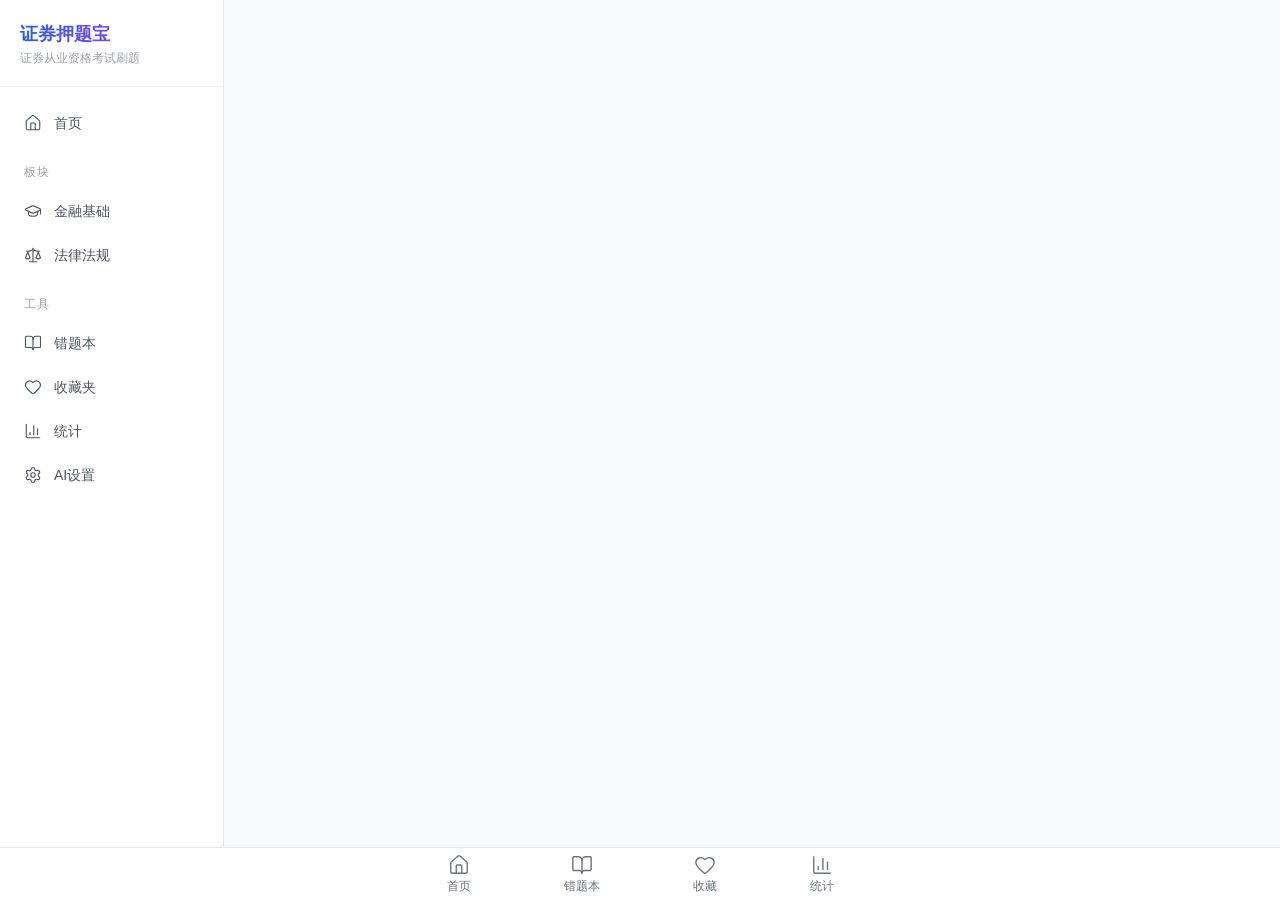
<file: index.html>
<!doctype html>
<html lang="zh-CN">
  <head>
    <meta charset="UTF-8" />
    <link rel="icon" type="image/svg+xml" href="./favicon.svg" />
    <meta name="viewport" content="width=device-width, initial-scale=1.0, maximum-scale=1.0, user-scalable=no, viewport-fit=cover" />
    <meta name="theme-color" content="#2563eb" />
    <meta name="description" content="证券从业资格考试刷题App - 证券押题宝" />
    <meta name="apple-mobile-web-app-capable" content="yes" />
    <meta name="apple-mobile-web-app-status-bar-style" content="default" />
    <meta name="apple-mobile-web-app-title" content="证券押题宝" />
    <link rel="apple-touch-icon" href="./icon-192.png" />
    <title>证券押题宝</title>
    <script type="module" crossorigin src="./assets/index-CIpTu9BQ.js"></script>
    <link rel="stylesheet" crossorigin href="./assets/index-sB0oRmTY.css">
  <link rel="manifest" href="./manifest.webmanifest"><script id="vite-plugin-pwa:register-sw" src="./registerSW.js"></script></head>
  <body>
    <div id="root"></div>
  </body>
</html>
</file>
<file: assets/index-sB0oRmTY.css>
/*! tailwindcss v4.3.1 | MIT License | https://tailwindcss.com */
@layer properties{@supports (((-webkit-hyphens:none)) and (not (margin-trim:inline))) or ((-moz-orient:inline) and (not (color:rgb(from red r g b)))){*,:before,:after,::backdrop{--tw-translate-x:0;--tw-translate-y:0;--tw-translate-z:0;--tw-rotate-x:initial;--tw-rotate-y:initial;--tw-rotate-z:initial;--tw-skew-x:initial;--tw-skew-y:initial;--tw-space-y-reverse:0;--tw-border-style:solid;--tw-gradient-position:initial;--tw-gradient-from:#0000;--tw-gradient-via:#0000;--tw-gradient-to:#0000;--tw-gradient-stops:initial;--tw-gradient-via-stops:initial;--tw-gradient-from-position:0%;--tw-gradient-via-position:50%;--tw-gradient-to-position:100%;--tw-leading:initial;--tw-font-weight:initial;--tw-tracking:initial;--tw-shadow:0 0 #0000;--tw-shadow-color:initial;--tw-shadow-alpha:100%;--tw-inset-shadow:0 0 #0000;--tw-inset-shadow-color:initial;--tw-inset-shadow-alpha:100%;--tw-ring-color:initial;--tw-ring-shadow:0 0 #0000;--tw-inset-ring-color:initial;--tw-inset-ring-shadow:0 0 #0000;--tw-ring-inset:initial;--tw-ring-offset-width:0px;--tw-ring-offset-color:#fff;--tw-ring-offset-shadow:0 0 #0000;--tw-blur:initial;--tw-brightness:initial;--tw-contrast:initial;--tw-grayscale:initial;--tw-hue-rotate:initial;--tw-invert:initial;--tw-opacity:initial;--tw-saturate:initial;--tw-sepia:initial;--tw-drop-shadow:initial;--tw-drop-shadow-color:initial;--tw-drop-shadow-alpha:100%;--tw-drop-shadow-size:initial;--tw-duration:initial;--tw-scale-x:1;--tw-scale-y:1;--tw-scale-z:1}}}@layer theme{:root,:host{--font-sans:ui-sans-serif, system-ui, sans-serif, "Apple Color Emoji", "Segoe UI Emoji", "Segoe UI Symbol", "Noto Color Emoji";--font-mono:ui-monospace, SFMono-Regular, Menlo, Monaco, Consolas, "Liberation Mono", "Courier New", monospace;--color-red-50:oklch(97.1% .013 17.38);--color-red-100:oklch(93.6% .032 17.717);--color-red-200:oklch(88.5% .062 18.334);--color-red-300:oklch(80.8% .114 19.571);--color-red-500:oklch(63.7% .237 25.331);--color-red-600:oklch(57.7% .245 27.325);--color-red-700:oklch(50.5% .213 27.518);--color-red-800:oklch(44.4% .177 26.899);--color-red-900:oklch(39.6% .141 25.723);--color-amber-400:oklch(82.8% .189 84.429);--color-amber-500:oklch(76.9% .188 70.08);--color-amber-600:oklch(66.6% .179 58.318);--color-green-50:oklch(98.2% .018 155.826);--color-green-100:oklch(96.2% .044 156.743);--color-green-200:oklch(92.5% .084 155.995);--color-green-300:oklch(87.1% .15 154.449);--color-green-400:oklch(79.2% .209 151.711);--color-green-500:oklch(72.3% .219 149.579);--color-green-600:oklch(62.7% .194 149.214);--color-green-700:oklch(52.7% .154 150.069);--color-green-800:oklch(44.8% .119 151.328);--color-green-900:oklch(39.3% .095 152.535);--color-blue-50:oklch(97% .014 254.604);--color-blue-100:oklch(93.2% .032 255.585);--color-blue-300:oklch(80.9% .105 251.813);--color-blue-400:oklch(70.7% .165 254.624);--color-blue-500:oklch(62.3% .214 259.815);--color-blue-600:oklch(54.6% .245 262.881);--color-blue-700:oklch(48.8% .243 264.376);--color-blue-900:oklch(37.9% .146 265.522);--color-purple-500:oklch(62.7% .265 303.9);--color-purple-600:oklch(55.8% .288 302.321);--color-gray-50:oklch(98.5% .002 247.839);--color-gray-100:oklch(96.7% .003 264.542);--color-gray-200:oklch(92.8% .006 264.531);--color-gray-300:oklch(87.2% .01 258.338);--color-gray-400:oklch(70.7% .022 261.325);--color-gray-500:oklch(55.1% .027 264.364);--color-gray-600:oklch(44.6% .03 256.802);--color-gray-700:oklch(37.3% .034 259.733);--color-gray-800:oklch(27.8% .033 256.848);--color-gray-900:oklch(21% .034 264.665);--color-white:#fff;--spacing:.25rem;--text-xs:.75rem;--text-xs--line-height:calc(1 / .75);--text-sm:.875rem;--text-sm--line-height:calc(1.25 / .875);--text-base:1rem;--text-base--line-height:calc(1.5 / 1);--text-lg:1.125rem;--text-lg--line-height:calc(1.75 / 1.125);--text-xl:1.25rem;--text-xl--line-height:calc(1.75 / 1.25);--text-2xl:1.5rem;--text-2xl--line-height:calc(2 / 1.5);--font-weight-medium:500;--font-weight-semibold:600;--font-weight-bold:700;--tracking-wider:.05em;--leading-relaxed:1.625;--radius-md:.375rem;--radius-lg:.5rem;--radius-xl:.75rem;--radius-2xl:1rem;--animate-spin:spin 1s linear infinite;--default-transition-duration:.15s;--default-transition-timing-function:cubic-bezier(.4, 0, .2, 1);--default-font-family:var(--font-sans);--default-mono-font-family:var(--font-mono)}}@layer base{*,:after,:before,::backdrop{box-sizing:border-box;border:0 solid;margin:0;padding:0}::file-selector-button{box-sizing:border-box;border:0 solid;margin:0;padding:0}html,:host{-webkit-text-size-adjust:100%;tab-size:4;line-height:1.5;font-family:var(--default-font-family,ui-sans-serif, system-ui, sans-serif, "Apple Color Emoji", "Segoe UI Emoji", "Segoe UI Symbol", "Noto Color Emoji");font-feature-settings:var(--default-font-feature-settings,normal);font-variation-settings:var(--default-font-variation-settings,normal);-webkit-tap-highlight-color:transparent}hr{height:0;color:inherit;border-top-width:1px}abbr:where([title]){-webkit-text-decoration:underline dotted;text-decoration:underline dotted}h1,h2,h3,h4,h5,h6{font-size:inherit;font-weight:inherit}a{color:inherit;-webkit-text-decoration:inherit;-webkit-text-decoration:inherit;-webkit-text-decoration:inherit;-webkit-text-decoration:inherit;text-decoration:inherit}b,strong{font-weight:bolder}code,kbd,samp,pre{font-family:var(--default-mono-font-family,ui-monospace, SFMono-Regular, Menlo, Monaco, Consolas, "Liberation Mono", "Courier New", monospace);font-feature-settings:var(--default-mono-font-feature-settings,normal);font-variation-settings:var(--default-mono-font-variation-settings,normal);font-size:1em}small{font-size:80%}sub,sup{vertical-align:baseline;font-size:75%;line-height:0;position:relative}sub{bottom:-.25em}sup{top:-.5em}table{text-indent:0;border-color:inherit;border-collapse:collapse}:-moz-focusring{outline:auto}progress{vertical-align:baseline}summary{display:list-item}ol,ul,menu{list-style:none}img,svg,video,canvas,audio,iframe,embed,object{vertical-align:middle;display:block}img,video{max-width:100%;height:auto}button,input,select,optgroup,textarea{font:inherit;font-feature-settings:inherit;font-variation-settings:inherit;letter-spacing:inherit;color:inherit;opacity:1;background-color:#0000;border-radius:0}::file-selector-button{font:inherit;font-feature-settings:inherit;font-variation-settings:inherit;letter-spacing:inherit;color:inherit;opacity:1;background-color:#0000;border-radius:0}:where(select:is([multiple],[size])) optgroup{font-weight:bolder}:where(select:is([multiple],[size])) optgroup option{padding-inline-start:20px}::file-selector-button{margin-inline-end:4px}::placeholder{opacity:1}@supports (not ((-webkit-appearance:-apple-pay-button))) or (contain-intrinsic-size:1px){::placeholder{color:currentColor}@supports (color:color-mix(in lab, red, red)){::placeholder{color:color-mix(in oklab, currentcolor 50%, transparent)}}}textarea{resize:vertical}::-webkit-search-decoration{-webkit-appearance:none}::-webkit-date-and-time-value{min-height:1lh;text-align:inherit}::-webkit-datetime-edit{display:inline-flex}::-webkit-datetime-edit-fields-wrapper{padding:0}::-webkit-datetime-edit{padding-block:0}::-webkit-datetime-edit-year-field{padding-block:0}::-webkit-datetime-edit-month-field{padding-block:0}::-webkit-datetime-edit-day-field{padding-block:0}::-webkit-datetime-edit-hour-field{padding-block:0}::-webkit-datetime-edit-minute-field{padding-block:0}::-webkit-datetime-edit-second-field{padding-block:0}::-webkit-datetime-edit-millisecond-field{padding-block:0}::-webkit-datetime-edit-meridiem-field{padding-block:0}::-webkit-calendar-picker-indicator{line-height:1}:-moz-ui-invalid{box-shadow:none}button,input:where([type=button],[type=reset],[type=submit]){appearance:button}::file-selector-button{appearance:button}::-webkit-inner-spin-button{height:auto}::-webkit-outer-spin-button{height:auto}[hidden]:where(:not([hidden=until-found])){display:none!important}}@layer components;@layer utilities{.absolute{position:absolute}.fixed{position:fixed}.relative{position:relative}.sticky{position:sticky}.inset-0{inset:0}.top-0{top:0}.top-1\/2{top:50%}.top-full{top:100%}.right-0{right:0}.right-3{right:calc(var(--spacing) * 3)}.bottom-0{bottom:0}.left-0{left:0}.z-10{z-index:10}.z-40{z-index:40}.z-50{z-index:50}.mx-auto{margin-inline:auto}.mt-0\.5{margin-top:calc(var(--spacing) * .5)}.mt-1{margin-top:var(--spacing)}.mt-2{margin-top:calc(var(--spacing) * 2)}.mt-3{margin-top:calc(var(--spacing) * 3)}.mt-4{margin-top:calc(var(--spacing) * 4)}.mt-5{margin-top:calc(var(--spacing) * 5)}.mt-6{margin-top:calc(var(--spacing) * 6)}.mt-8{margin-top:calc(var(--spacing) * 8)}.mb-1{margin-bottom:var(--spacing)}.mb-2{margin-bottom:calc(var(--spacing) * 2)}.mb-3{margin-bottom:calc(var(--spacing) * 3)}.mb-4{margin-bottom:calc(var(--spacing) * 4)}.mb-6{margin-bottom:calc(var(--spacing) * 6)}.-ml-1\.5{margin-left:calc(var(--spacing) * -1.5)}.-ml-2{margin-left:calc(var(--spacing) * -2)}.ml-3{margin-left:calc(var(--spacing) * 3)}.line-clamp-2{-webkit-line-clamp:2;-webkit-box-orient:vertical;display:-webkit-box;overflow:hidden}.block{display:block}.flex{display:flex}.grid{display:grid}.hidden{display:none}.aspect-square{aspect-ratio:1}.h-1{height:var(--spacing)}.h-2{height:calc(var(--spacing) * 2)}.h-3{height:calc(var(--spacing) * 3)}.h-7{height:calc(var(--spacing) * 7)}.h-8{height:calc(var(--spacing) * 8)}.h-12{height:calc(var(--spacing) * 12)}.h-32{height:calc(var(--spacing) * 32)}.h-full{height:100%}.max-h-64{max-height:calc(var(--spacing) * 64)}.max-h-\[60vh\]{max-height:60vh}.min-h-\[4px\]{min-height:4px}.min-h-screen{min-height:100vh}.w-3{width:calc(var(--spacing) * 3)}.w-7{width:calc(var(--spacing) * 7)}.w-8{width:calc(var(--spacing) * 8)}.w-12{width:calc(var(--spacing) * 12)}.w-56{width:calc(var(--spacing) * 56)}.w-\[calc\(100vw-2rem\)\]{width:calc(100vw - 2rem)}.w-full{width:100%}.max-w-\[85\%\]{max-width:85%}.max-w-\[400px\]{max-width:400px}.min-w-0{min-width:0}.flex-1{flex:1}.flex-shrink-0{flex-shrink:0}.-translate-y-1\/2{--tw-translate-y:calc(calc(1 / 2 * 100%) * -1);translate:var(--tw-translate-x) var(--tw-translate-y)}.transform{transform:var(--tw-rotate-x,) var(--tw-rotate-y,) var(--tw-rotate-z,) var(--tw-skew-x,) var(--tw-skew-y,)}.animate-spin{animation:var(--animate-spin)}.cursor-default{cursor:default}.cursor-pointer{cursor:pointer}.list-inside{list-style-position:inside}.list-disc{list-style-type:disc}.grid-cols-2{grid-template-columns:repeat(2,minmax(0,1fr))}.grid-cols-3{grid-template-columns:repeat(3,minmax(0,1fr))}.grid-cols-4{grid-template-columns:repeat(4,minmax(0,1fr))}.grid-cols-8{grid-template-columns:repeat(8,minmax(0,1fr))}.flex-col{flex-direction:column}.flex-wrap{flex-wrap:wrap}.items-center{align-items:center}.items-end{align-items:flex-end}.justify-around{justify-content:space-around}.justify-between{justify-content:space-between}.justify-center{justify-content:center}.justify-end{justify-content:flex-end}.gap-1{gap:var(--spacing)}.gap-1\.5{gap:calc(var(--spacing) * 1.5)}.gap-2{gap:calc(var(--spacing) * 2)}.gap-3{gap:calc(var(--spacing) * 3)}.gap-4{gap:calc(var(--spacing) * 4)}:where(.space-y-1>:not(:last-child)){--tw-space-y-reverse:0;margin-block-start:calc(var(--spacing) * var(--tw-space-y-reverse));margin-block-end:calc(var(--spacing) * calc(1 - var(--tw-space-y-reverse)))}:where(.space-y-2\.5>:not(:last-child)){--tw-space-y-reverse:0;margin-block-start:calc(calc(var(--spacing) * 2.5) * var(--tw-space-y-reverse));margin-block-end:calc(calc(var(--spacing) * 2.5) * calc(1 - var(--tw-space-y-reverse)))}:where(.space-y-3>:not(:last-child)){--tw-space-y-reverse:0;margin-block-start:calc(calc(var(--spacing) * 3) * var(--tw-space-y-reverse));margin-block-end:calc(calc(var(--spacing) * 3) * calc(1 - var(--tw-space-y-reverse)))}:where(.space-y-4>:not(:last-child)){--tw-space-y-reverse:0;margin-block-start:calc(calc(var(--spacing) * 4) * var(--tw-space-y-reverse));margin-block-end:calc(calc(var(--spacing) * 4) * calc(1 - var(--tw-space-y-reverse)))}.overflow-hidden{overflow:hidden}.overflow-y-auto{overflow-y:auto}.rounded{border-radius:.25rem}.rounded-2xl{border-radius:var(--radius-2xl)}.rounded-full{border-radius:3.40282e38px}.rounded-lg{border-radius:var(--radius-lg)}.rounded-xl{border-radius:var(--radius-xl)}.rounded-t-md{border-top-left-radius:var(--radius-md);border-top-right-radius:var(--radius-md)}.border{border-style:var(--tw-border-style);border-width:1px}.border-2{border-style:var(--tw-border-style);border-width:2px}.border-t{border-top-style:var(--tw-border-style);border-top-width:1px}.border-r{border-right-style:var(--tw-border-style);border-right-width:1px}.border-b{border-bottom-style:var(--tw-border-style);border-bottom-width:1px}.border-blue-500{border-color:var(--color-blue-500)}.border-gray-100{border-color:var(--color-gray-100)}.border-gray-200{border-color:var(--color-gray-200)}.border-gray-300{border-color:var(--color-gray-300)}.border-green-200{border-color:var(--color-green-200)}.border-green-300{border-color:var(--color-green-300)}.border-green-500{border-color:var(--color-green-500)}.border-red-200{border-color:var(--color-red-200)}.border-red-300{border-color:var(--color-red-300)}.border-red-500{border-color:var(--color-red-500)}.border-t-transparent{border-top-color:#0000}.bg-blue-50{background-color:var(--color-blue-50)}.bg-blue-100{background-color:var(--color-blue-100)}.bg-blue-500{background-color:var(--color-blue-500)}.bg-blue-600{background-color:var(--color-blue-600)}.bg-gray-50{background-color:var(--color-gray-50)}.bg-gray-100{background-color:var(--color-gray-100)}.bg-green-50{background-color:var(--color-green-50)}.bg-green-100{background-color:var(--color-green-100)}.bg-green-500{background-color:var(--color-green-500)}.bg-red-50{background-color:var(--color-red-50)}.bg-red-100{background-color:var(--color-red-100)}.bg-red-500{background-color:var(--color-red-500)}.bg-white{background-color:var(--color-white)}.bg-gradient-to-br{--tw-gradient-position:to bottom right in oklab;background-image:linear-gradient(var(--tw-gradient-stops))}.bg-gradient-to-r{--tw-gradient-position:to right in oklab;background-image:linear-gradient(var(--tw-gradient-stops))}.from-blue-500{--tw-gradient-from:var(--color-blue-500);--tw-gradient-stops:var(--tw-gradient-via-stops,var(--tw-gradient-position), var(--tw-gradient-from) var(--tw-gradient-from-position), var(--tw-gradient-to) var(--tw-gradient-to-position))}.from-blue-600{--tw-gradient-from:var(--color-blue-600);--tw-gradient-stops:var(--tw-gradient-via-stops,var(--tw-gradient-position), var(--tw-gradient-from) var(--tw-gradient-from-position), var(--tw-gradient-to) var(--tw-gradient-to-position))}.from-gray-500{--tw-gradient-from:var(--color-gray-500);--tw-gradient-stops:var(--tw-gradient-via-stops,var(--tw-gradient-position), var(--tw-gradient-from) var(--tw-gradient-from-position), var(--tw-gradient-to) var(--tw-gradient-to-position))}.from-green-400{--tw-gradient-from:var(--color-green-400);--tw-gradient-stops:var(--tw-gradient-via-stops,var(--tw-gradient-position), var(--tw-gradient-from) var(--tw-gradient-from-position), var(--tw-gradient-to) var(--tw-gradient-to-position))}.from-purple-500{--tw-gradient-from:var(--color-purple-500);--tw-gradient-stops:var(--tw-gradient-via-stops,var(--tw-gradient-position), var(--tw-gradient-from) var(--tw-gradient-from-position), var(--tw-gradient-to) var(--tw-gradient-to-position))}.to-blue-600{--tw-gradient-to:var(--color-blue-600);--tw-gradient-stops:var(--tw-gradient-via-stops,var(--tw-gradient-position), var(--tw-gradient-from) var(--tw-gradient-from-position), var(--tw-gradient-to) var(--tw-gradient-to-position))}.to-gray-600{--tw-gradient-to:var(--color-gray-600);--tw-gradient-stops:var(--tw-gradient-via-stops,var(--tw-gradient-position), var(--tw-gradient-from) var(--tw-gradient-from-position), var(--tw-gradient-to) var(--tw-gradient-to-position))}.to-green-500{--tw-gradient-to:var(--color-green-500);--tw-gradient-stops:var(--tw-gradient-via-stops,var(--tw-gradient-position), var(--tw-gradient-from) var(--tw-gradient-from-position), var(--tw-gradient-to) var(--tw-gradient-to-position))}.to-purple-500{--tw-gradient-to:var(--color-purple-500);--tw-gradient-stops:var(--tw-gradient-via-stops,var(--tw-gradient-position), var(--tw-gradient-from) var(--tw-gradient-from-position), var(--tw-gradient-to) var(--tw-gradient-to-position))}.to-purple-600{--tw-gradient-to:var(--color-purple-600);--tw-gradient-stops:var(--tw-gradient-via-stops,var(--tw-gradient-position), var(--tw-gradient-from) var(--tw-gradient-from-position), var(--tw-gradient-to) var(--tw-gradient-to-position))}.bg-clip-text{-webkit-background-clip:text;background-clip:text}.fill-red-500{fill:var(--color-red-500)}.p-1{padding:var(--spacing)}.p-1\.5{padding:calc(var(--spacing) * 1.5)}.p-2{padding:calc(var(--spacing) * 2)}.p-3{padding:calc(var(--spacing) * 3)}.p-3\.5{padding:calc(var(--spacing) * 3.5)}.p-4{padding:calc(var(--spacing) * 4)}.p-6{padding:calc(var(--spacing) * 6)}.px-2{padding-inline:calc(var(--spacing) * 2)}.px-3{padding-inline:calc(var(--spacing) * 3)}.px-4{padding-inline:calc(var(--spacing) * 4)}.px-5{padding-inline:calc(var(--spacing) * 5)}.px-6{padding-inline:calc(var(--spacing) * 6)}.py-0\.5{padding-block:calc(var(--spacing) * .5)}.py-1{padding-block:var(--spacing)}.py-1\.5{padding-block:calc(var(--spacing) * 1.5)}.py-2{padding-block:calc(var(--spacing) * 2)}.py-2\.5{padding-block:calc(var(--spacing) * 2.5)}.py-3{padding-block:calc(var(--spacing) * 3)}.py-4{padding-block:calc(var(--spacing) * 4)}.py-5{padding-block:calc(var(--spacing) * 5)}.py-6{padding-block:calc(var(--spacing) * 6)}.py-8{padding-block:calc(var(--spacing) * 8)}.py-16{padding-block:calc(var(--spacing) * 16)}.pt-2{padding-top:calc(var(--spacing) * 2)}.pt-3{padding-top:calc(var(--spacing) * 3)}.pr-10{padding-right:calc(var(--spacing) * 10)}.pb-1{padding-bottom:var(--spacing)}.pb-8{padding-bottom:calc(var(--spacing) * 8)}.pb-16{padding-bottom:calc(var(--spacing) * 16)}.text-center{text-align:center}.text-left{text-align:left}.text-2xl{font-size:var(--text-2xl);line-height:var(--tw-leading,var(--text-2xl--line-height))}.text-base{font-size:var(--text-base);line-height:var(--tw-leading,var(--text-base--line-height))}.text-lg{font-size:var(--text-lg);line-height:var(--tw-leading,var(--text-lg--line-height))}.text-sm{font-size:var(--text-sm);line-height:var(--tw-leading,var(--text-sm--line-height))}.text-xl{font-size:var(--text-xl);line-height:var(--tw-leading,var(--text-xl--line-height))}.text-xs{font-size:var(--text-xs);line-height:var(--tw-leading,var(--text-xs--line-height))}.leading-relaxed{--tw-leading:var(--leading-relaxed);line-height:var(--leading-relaxed)}.font-bold{--tw-font-weight:var(--font-weight-bold);font-weight:var(--font-weight-bold)}.font-medium{--tw-font-weight:var(--font-weight-medium);font-weight:var(--font-weight-medium)}.font-semibold{--tw-font-weight:var(--font-weight-semibold);font-weight:var(--font-weight-semibold)}.tracking-wider{--tw-tracking:var(--tracking-wider);letter-spacing:var(--tracking-wider)}.whitespace-pre-wrap{white-space:pre-wrap}.text-amber-500{color:var(--color-amber-500)}.text-amber-600{color:var(--color-amber-600)}.text-blue-500{color:var(--color-blue-500)}.text-blue-600{color:var(--color-blue-600)}.text-blue-700{color:var(--color-blue-700)}.text-gray-300{color:var(--color-gray-300)}.text-gray-400{color:var(--color-gray-400)}.text-gray-500{color:var(--color-gray-500)}.text-gray-600{color:var(--color-gray-600)}.text-gray-700{color:var(--color-gray-700)}.text-gray-800{color:var(--color-gray-800)}.text-gray-900{color:var(--color-gray-900)}.text-green-500{color:var(--color-green-500)}.text-green-600{color:var(--color-green-600)}.text-green-700{color:var(--color-green-700)}.text-purple-500{color:var(--color-purple-500)}.text-red-500{color:var(--color-red-500)}.text-red-600{color:var(--color-red-600)}.text-red-700{color:var(--color-red-700)}.text-transparent{color:#0000}.text-white{color:var(--color-white)}.uppercase{text-transform:uppercase}.italic{font-style:italic}.opacity-80{opacity:.8}.shadow-md{--tw-shadow:0 4px 6px -1px var(--tw-shadow-color,#0000001a), 0 2px 4px -2px var(--tw-shadow-color,#0000001a);box-shadow:var(--tw-inset-shadow), var(--tw-inset-ring-shadow), var(--tw-ring-offset-shadow), var(--tw-ring-shadow), var(--tw-shadow)}.shadow-sm{--tw-shadow:0 1px 3px 0 var(--tw-shadow-color,#0000001a), 0 1px 2px -1px var(--tw-shadow-color,#0000001a);box-shadow:var(--tw-inset-shadow), var(--tw-inset-ring-shadow), var(--tw-ring-offset-shadow), var(--tw-ring-shadow), var(--tw-shadow)}.shadow-xl{--tw-shadow:0 20px 25px -5px var(--tw-shadow-color,#0000001a), 0 8px 10px -6px var(--tw-shadow-color,#0000001a);box-shadow:var(--tw-inset-shadow), var(--tw-inset-ring-shadow), var(--tw-ring-offset-shadow), var(--tw-ring-shadow), var(--tw-shadow)}.ring-2{--tw-ring-shadow:var(--tw-ring-inset,) 0 0 0 calc(2px + var(--tw-ring-offset-width)) var(--tw-ring-color,currentcolor);box-shadow:var(--tw-inset-shadow), var(--tw-inset-ring-shadow), var(--tw-ring-offset-shadow), var(--tw-ring-shadow), var(--tw-shadow)}.ring-blue-500{--tw-ring-color:var(--color-blue-500)}.filter{filter:var(--tw-blur,) var(--tw-brightness,) var(--tw-contrast,) var(--tw-grayscale,) var(--tw-hue-rotate,) var(--tw-invert,) var(--tw-saturate,) var(--tw-sepia,) var(--tw-drop-shadow,)}.transition-all{transition-property:all;transition-timing-function:var(--tw-ease,var(--default-transition-timing-function));transition-duration:var(--tw-duration,var(--default-transition-duration))}.transition-colors{transition-property:color,background-color,border-color,outline-color,text-decoration-color,fill,stroke,--tw-gradient-from,--tw-gradient-via,--tw-gradient-to;transition-timing-function:var(--tw-ease,var(--default-transition-timing-function));transition-duration:var(--tw-duration,var(--default-transition-duration))}.transition-transform{transition-property:transform,translate,scale,rotate;transition-timing-function:var(--tw-ease,var(--default-transition-timing-function));transition-duration:var(--tw-duration,var(--default-transition-duration))}.duration-300{--tw-duration:.3s;transition-duration:.3s}.duration-500{--tw-duration:.5s;transition-duration:.5s}@media (hover:hover){.hover\:border-blue-400:hover{border-color:var(--color-blue-400)}.hover\:bg-gray-50:hover{background-color:var(--color-gray-50)}.hover\:bg-gray-100:hover{background-color:var(--color-gray-100)}.hover\:bg-gray-200:hover{background-color:var(--color-gray-200)}.hover\:bg-green-200:hover{background-color:var(--color-green-200)}.hover\:bg-red-200:hover{background-color:var(--color-red-200)}.hover\:text-blue-600:hover{color:var(--color-blue-600)}.hover\:text-red-500:hover{color:var(--color-red-500)}}.focus\:border-blue-400:focus{border-color:var(--color-blue-400)}.focus\:outline-none:focus{--tw-outline-style:none;outline-style:none}.active\:scale-95:active{--tw-scale-x:95%;--tw-scale-y:95%;--tw-scale-z:95%;scale:var(--tw-scale-x) var(--tw-scale-y)}.active\:scale-\[0\.98\]:active{scale:.98}.active\:bg-gray-200:active{background-color:var(--color-gray-200)}.disabled\:opacity-40:disabled{opacity:.4}.disabled\:opacity-50:disabled{opacity:.5}@media (width>=48rem){.md\:ml-56{margin-left:calc(var(--spacing) * 56)}.md\:block{display:block}.md\:flex{display:flex}.md\:hidden{display:none}.md\:flex-col{flex-direction:column}:where(.md\:space-y-4>:not(:last-child)){--tw-space-y-reverse:0;margin-block-start:calc(calc(var(--spacing) * 4) * var(--tw-space-y-reverse));margin-block-end:calc(calc(var(--spacing) * 4) * calc(1 - var(--tw-space-y-reverse)))}.md\:p-5{padding:calc(var(--spacing) * 5)}.md\:px-6{padding-inline:calc(var(--spacing) * 6)}.md\:pb-0{padding-bottom:0}@media (hover:hover){.md\:hover\:shadow-md:hover{--tw-shadow:0 4px 6px -1px var(--tw-shadow-color,#0000001a), 0 2px 4px -2px var(--tw-shadow-color,#0000001a);box-shadow:var(--tw-inset-shadow), var(--tw-inset-ring-shadow), var(--tw-ring-offset-shadow), var(--tw-ring-shadow), var(--tw-shadow)}}}@media (prefers-color-scheme:dark){.dark\:border-gray-600{border-color:var(--color-gray-600)}.dark\:border-gray-700{border-color:var(--color-gray-700)}.dark\:border-gray-800{border-color:var(--color-gray-800)}.dark\:border-green-800{border-color:var(--color-green-800)}.dark\:border-red-800{border-color:var(--color-red-800)}.dark\:bg-blue-900{background-color:var(--color-blue-900)}.dark\:bg-blue-900\/20{background-color:#1c398e33}@supports (color:color-mix(in lab, red, red)){.dark\:bg-blue-900\/20{background-color:color-mix(in oklab, var(--color-blue-900) 20%, transparent)}}.dark\:bg-blue-900\/30{background-color:#1c398e4d}@supports (color:color-mix(in lab, red, red)){.dark\:bg-blue-900\/30{background-color:color-mix(in oklab, var(--color-blue-900) 30%, transparent)}}.dark\:bg-gray-700{background-color:var(--color-gray-700)}.dark\:bg-gray-800{background-color:var(--color-gray-800)}.dark\:bg-gray-800\/50{background-color:#1e293980}@supports (color:color-mix(in lab, red, red)){.dark\:bg-gray-800\/50{background-color:color-mix(in oklab, var(--color-gray-800) 50%, transparent)}}.dark\:bg-gray-900{background-color:var(--color-gray-900)}.dark\:bg-green-900\/20{background-color:#0d542b33}@supports (color:color-mix(in lab, red, red)){.dark\:bg-green-900\/20{background-color:color-mix(in oklab, var(--color-green-900) 20%, transparent)}}.dark\:bg-green-900\/30{background-color:#0d542b4d}@supports (color:color-mix(in lab, red, red)){.dark\:bg-green-900\/30{background-color:color-mix(in oklab, var(--color-green-900) 30%, transparent)}}.dark\:bg-red-900\/20{background-color:#82181a33}@supports (color:color-mix(in lab, red, red)){.dark\:bg-red-900\/20{background-color:color-mix(in oklab, var(--color-red-900) 20%, transparent)}}.dark\:bg-red-900\/30{background-color:#82181a4d}@supports (color:color-mix(in lab, red, red)){.dark\:bg-red-900\/30{background-color:color-mix(in oklab, var(--color-red-900) 30%, transparent)}}.dark\:text-amber-400{color:var(--color-amber-400)}.dark\:text-blue-300{color:var(--color-blue-300)}.dark\:text-blue-400{color:var(--color-blue-400)}.dark\:text-gray-100{color:var(--color-gray-100)}.dark\:text-gray-200{color:var(--color-gray-200)}.dark\:text-gray-300{color:var(--color-gray-300)}.dark\:text-gray-400{color:var(--color-gray-400)}.dark\:text-green-300{color:var(--color-green-300)}.dark\:text-red-300{color:var(--color-red-300)}@media (hover:hover){.dark\:hover\:bg-gray-600:hover{background-color:var(--color-gray-600)}.dark\:hover\:bg-gray-700:hover{background-color:var(--color-gray-700)}.dark\:hover\:bg-gray-700\/50:hover{background-color:#36415380}@supports (color:color-mix(in lab, red, red)){.dark\:hover\:bg-gray-700\/50:hover{background-color:color-mix(in oklab, var(--color-gray-700) 50%, transparent)}}.dark\:hover\:bg-gray-800:hover{background-color:var(--color-gray-800)}.dark\:hover\:text-blue-400:hover{color:var(--color-blue-400)}}.dark\:active\:bg-gray-700:active{background-color:var(--color-gray-700)}}}:root{--color-primary:#2563eb;--color-primary-dark:#1d4ed8;--color-success:#16a34a;--color-danger:#dc2626;--color-warning:#f59e0b;--safe-bottom:env(safe-area-inset-bottom,0px)}*{-webkit-tap-highlight-color:transparent}html,body,#root{height:100%;margin:0;padding:0;font-family:-apple-system,BlinkMacSystemFont,Segoe UI,Roboto,sans-serif}body{overscroll-behavior:none;-webkit-font-smoothing:antialiased}.scroll-container{-webkit-overflow-scrolling:touch;overflow-y:auto}.option-btn:active{transition:transform .1s;transform:scale(.97)}.safe-bottom{padding-bottom:var(--safe-bottom)}.page-enter{animation:.25s ease-out slideIn}@keyframes slideIn{0%{opacity:0;transform:translate(20px)}to{opacity:1;transform:translate(0)}}@property --tw-translate-x{syntax:"*";inherits:false;initial-value:0}@property --tw-translate-y{syntax:"*";inherits:false;initial-value:0}@property --tw-translate-z{syntax:"*";inherits:false;initial-value:0}@property --tw-rotate-x{syntax:"*";inherits:false}@property --tw-rotate-y{syntax:"*";inherits:false}@property --tw-rotate-z{syntax:"*";inherits:false}@property --tw-skew-x{syntax:"*";inherits:false}@property --tw-skew-y{syntax:"*";inherits:false}@property --tw-space-y-reverse{syntax:"*";inherits:false;initial-value:0}@property --tw-border-style{syntax:"*";inherits:false;initial-value:solid}@property --tw-gradient-position{syntax:"*";inherits:false}@property --tw-gradient-from{syntax:"<color>";inherits:false;initial-value:#0000}@property --tw-gradient-via{syntax:"<color>";inherits:false;initial-value:#0000}@property --tw-gradient-to{syntax:"<color>";inherits:false;initial-value:#0000}@property --tw-gradient-stops{syntax:"*";inherits:false}@property --tw-gradient-via-stops{syntax:"*";inherits:false}@property --tw-gradient-from-position{syntax:"<length-percentage>";inherits:false;initial-value:0%}@property --tw-gradient-via-position{syntax:"<length-percentage>";inherits:false;initial-value:50%}@property --tw-gradient-to-position{syntax:"<length-percentage>";inherits:false;initial-value:100%}@property --tw-leading{syntax:"*";inherits:false}@property --tw-font-weight{syntax:"*";inherits:false}@property --tw-tracking{syntax:"*";inherits:false}@property --tw-shadow{syntax:"*";inherits:false;initial-value:0 0 #0000}@property --tw-shadow-color{syntax:"*";inherits:false}@property --tw-shadow-alpha{syntax:"<percentage>";inherits:false;initial-value:100%}@property --tw-inset-shadow{syntax:"*";inherits:false;initial-value:0 0 #0000}@property --tw-inset-shadow-color{syntax:"*";inherits:false}@property --tw-inset-shadow-alpha{syntax:"<percentage>";inherits:false;initial-value:100%}@property --tw-ring-color{syntax:"*";inherits:false}@property --tw-ring-shadow{syntax:"*";inherits:false;initial-value:0 0 #0000}@property --tw-inset-ring-color{syntax:"*";inherits:false}@property --tw-inset-ring-shadow{syntax:"*";inherits:false;initial-value:0 0 #0000}@property --tw-ring-inset{syntax:"*";inherits:false}@property --tw-ring-offset-width{syntax:"<length>";inherits:false;initial-value:0}@property --tw-ring-offset-color{syntax:"*";inherits:false;initial-value:#fff}@property --tw-ring-offset-shadow{syntax:"*";inherits:false;initial-value:0 0 #0000}@property --tw-blur{syntax:"*";inherits:false}@property --tw-brightness{syntax:"*";inherits:false}@property --tw-contrast{syntax:"*";inherits:false}@property --tw-grayscale{syntax:"*";inherits:false}@property --tw-hue-rotate{syntax:"*";inherits:false}@property --tw-invert{syntax:"*";inherits:false}@property --tw-opacity{syntax:"*";inherits:false}@property --tw-saturate{syntax:"*";inherits:false}@property --tw-sepia{syntax:"*";inherits:false}@property --tw-drop-shadow{syntax:"*";inherits:false}@property --tw-drop-shadow-color{syntax:"*";inherits:false}@property --tw-drop-shadow-alpha{syntax:"<percentage>";inherits:false;initial-value:100%}@property --tw-drop-shadow-size{syntax:"*";inherits:false}@property --tw-duration{syntax:"*";inherits:false}@property --tw-scale-x{syntax:"*";inherits:false;initial-value:1}@property --tw-scale-y{syntax:"*";inherits:false;initial-value:1}@property --tw-scale-z{syntax:"*";inherits:false;initial-value:1}@keyframes spin{to{transform:rotate(360deg)}}
</file>
